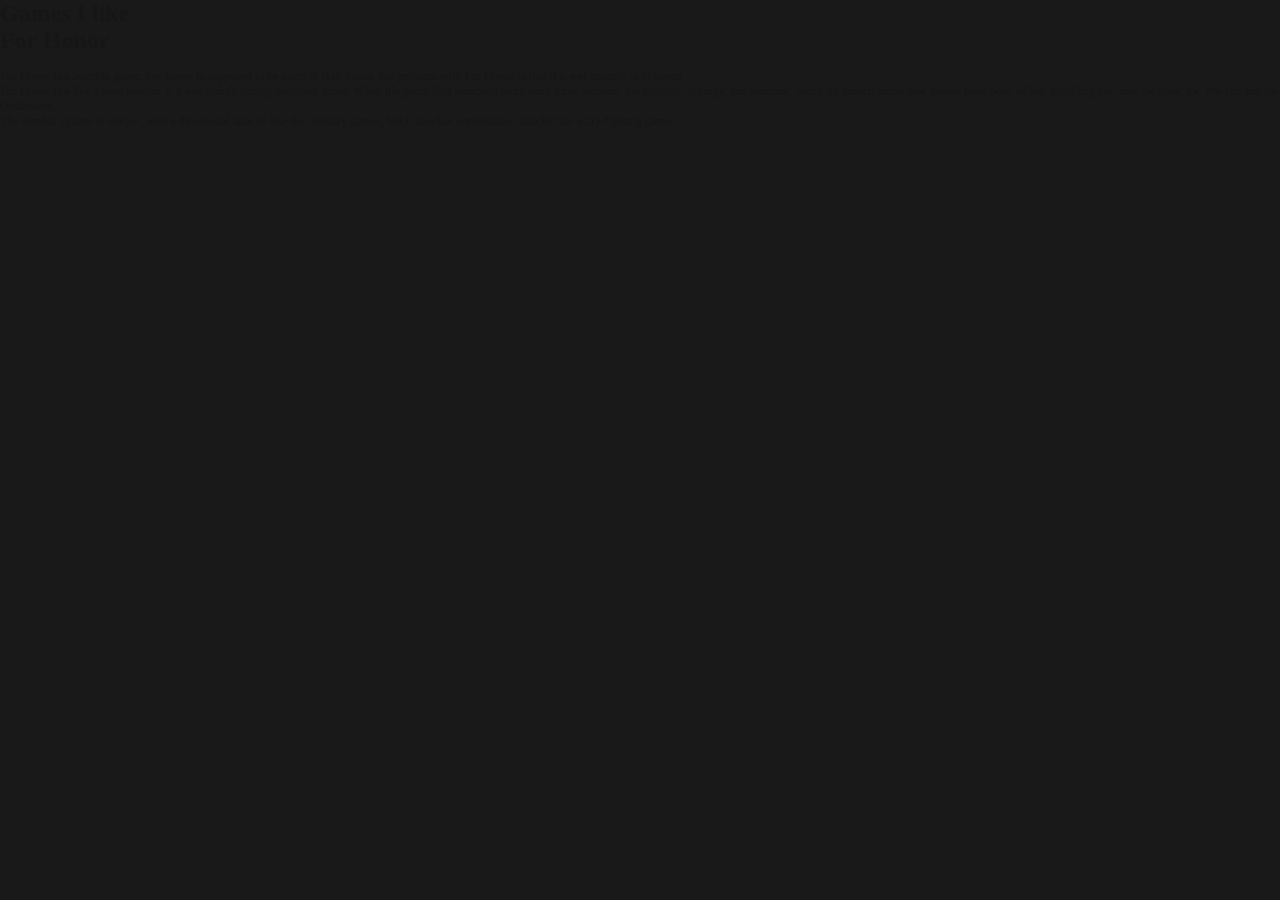
<file: index.html>
<!DOCTYPE html>
<html lang="en">
    <head>
        <meta charset="UTF-8">
        <meta name="viewport" content="width=device-width, initial-scale=1.0">
        <title>Basic Webpage</title>
        <link rel="stylesheet" href="index.css">
    </head>
    <body>
        <h1>Games I like</h1>
            <ol>
                <li><h1>For Honor</h1><p>
                </br>For Honor is a horrible game. For honor is supposed to be entirely skill-based, the problem with For Honor is that it is <strong>not</strong> entirely skill-based.
                </br>For Honor is a like a hero shooter if it was placed during medieval times. When the game first launched there were three factions, the Knights, Vikings, and Samurai. Since it's launch many new heroes have been added, inculding two new factions, the Wu-Lin and the Outlanders.
                </br>The combat system is unique, with a directional attacks like the chivalry games, but it also has combination attacks like a 2D-fighting game.</p></li>
            </ol>
    </body>
</html>
</file>
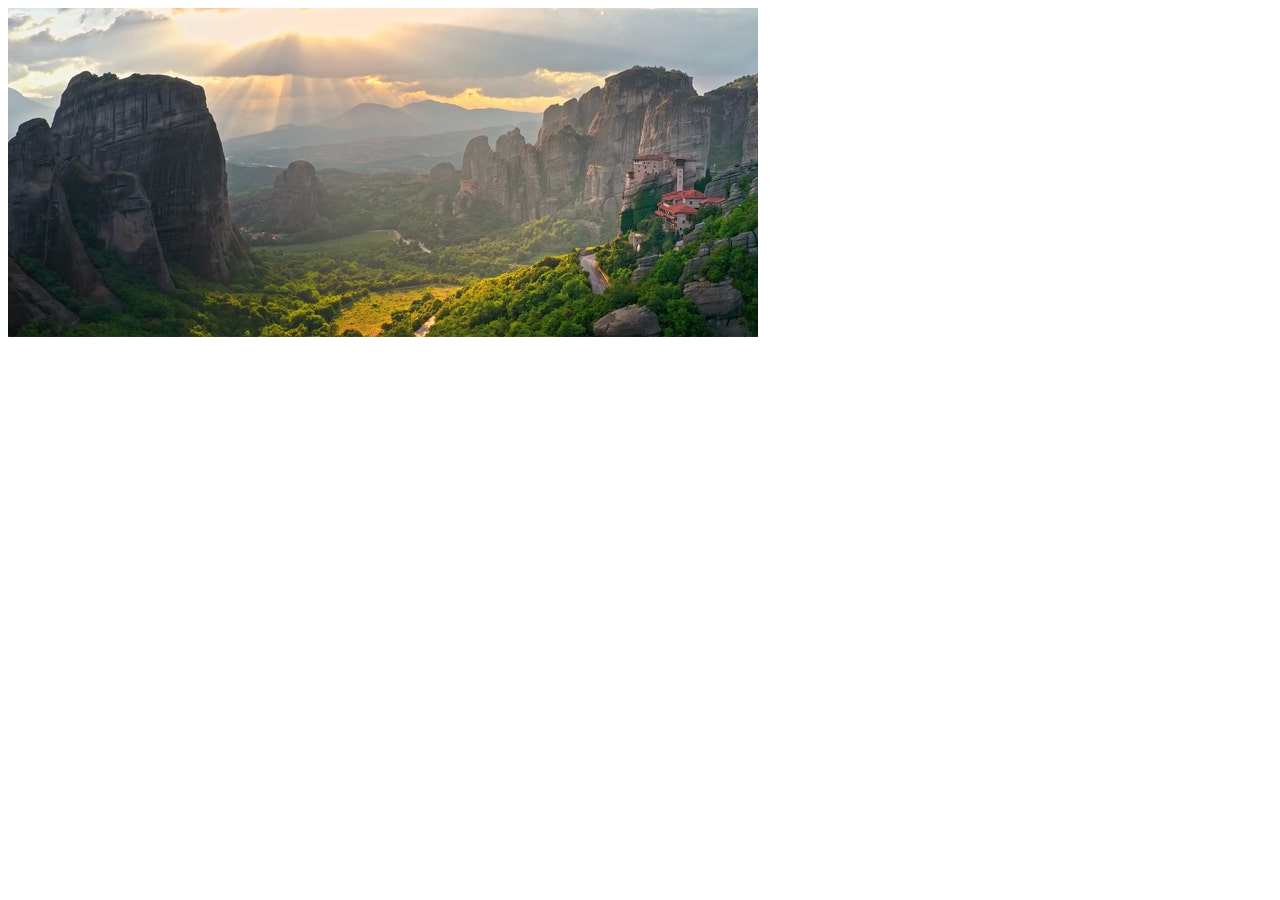
<file: test.html>
<!DOCTYPE html>
<html>
<head>
<meta name="viewport" content="width=device-width, initial-scale=1.0">
</head>
<body>

    <picture>
        <source media="(max-width:700px)" srcset="lake.jpg">
        <img src="mountains.jpeg" alt="mountains" style="width:auto;">
    </picture>

</body>
</html>
</file>
<file: index.css>
* {
    box-sizing: border-box;
    margin: 0;
    padding: 0;
}

body {
    overflow-x: hidden;
    font-size: 12px;
    color: rgb(22,22,22);
    padding-bottom: 25px;
    background-color: rgba(25, 25, 25);
}

.container {
    max-width: 1200px;
    margin: 0 auto;
    border-radius: 5px;
}

.nav {
    position: fixed;
    background-color: rgb(22,22,22);
    top: 0;
    left: 0;
    right: 0;
    z-index: 101;
    border-bottom: 2px solid rgb(75, 75, 75);
    transition: ease-out 1s;
}

.nav.active {
    height: 50px;
    transition: ease 1s;
}

.nav .container {
    display: flex;
    justify-content: space-between;
    align-items: center;
    padding: 20px 0;
}

.nav .logo {
    color: rgb(106, 148, 171);
    font-size: 35px;
}

.nav .logo:hover {
    font-size: 40px;
    color: rgb(255, 255, 255);
    transition: 0.5s ease;
}

.nav ul {
    display: flex;
    list-style-type: none;
    align-items: center;
    justify-content: center;
}

.nav a {
    color: rgb(106, 148, 171);
    padding: 7px 15px;
    text-decoration: none;
    transition: 0.25s ease-out;
}

.nav .link {
    font-size: 20px;
}

.nav a.current, .nav .link:hover {
    font-size: 25px;
    color: rgb(255, 255, 255);
    transition: 0.5s ease;
}
</file>
